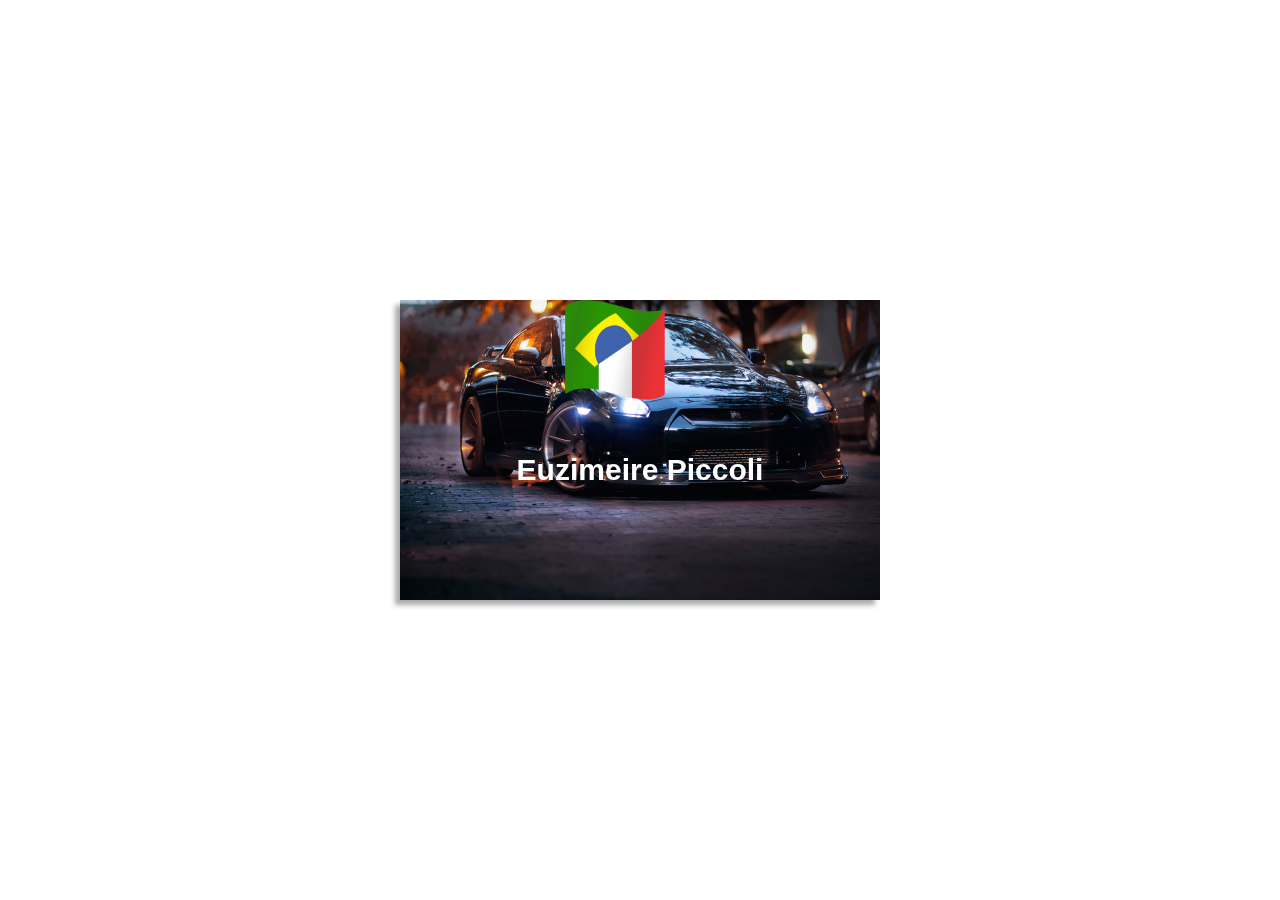
<file: index.html>
<!DOCTYPE html>
<html>

<head>
  <title></title>
  <link rel="stylesheet" type="text/css" href="cartao.css">
</head>

<body>
  <div class="portaCartao">
    <div class="cartao">
      <div class="lado frente">
        <h1 class="info">Euzimeire Piccoli</h1>
        <div class="box-frente">
          <img src="img/artcar-logo.png" alt="loja">
        </div>

      </div>
      <div class="lado verso">
        <p>Euzimere Piccoli<br>
          Mestre em Vendas de carros<br />
          artcarmultimarcas.com|
          artcar.vendas@gmail.com</p>
        <img class="Car" src="img/artcar-logo.png" alt="loja">
      </div>
    </div>
  </div>

</body>

</html>
</file>
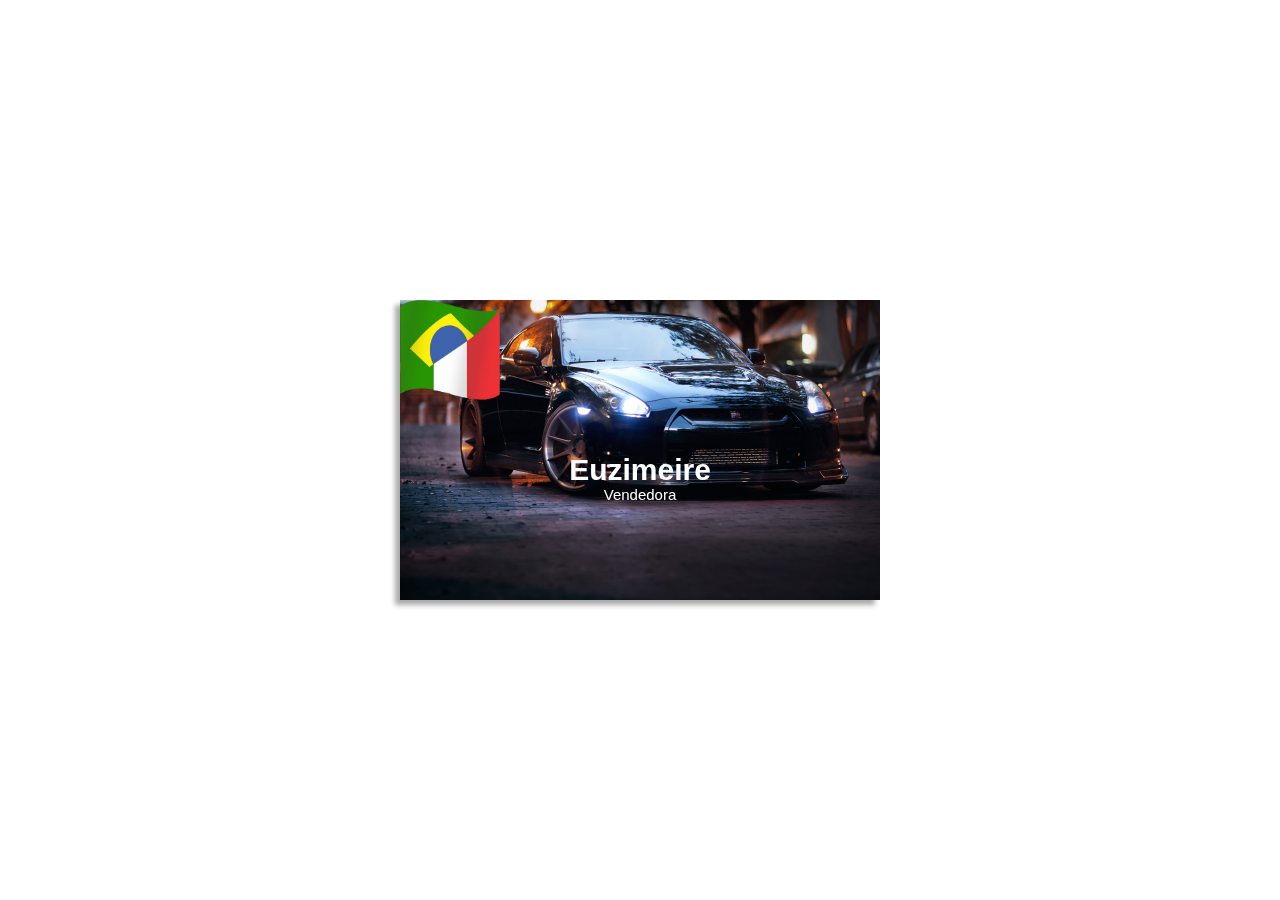
<file: cartao.html>
<!DOCTYPE html>
<html>
<head>
	<title></title>
  <link rel="stylesheet" type="text/css" href="cartao.css">
</head>
<body>
	<div class="portaCartao">
  <div class="cartao">
    <div class="lado frente">
      <h1 class="info">Euzimeire</h1>
      <p class="info">Vendedora</p>
      <img src="img/artcar-logo.png">
    </div>
    <div class="lado verso">
      <img src="img/artcar-logo.png">
      <p>Euzimere Piccoli<br>
        Mestre em Vendas de carro<br />
        www.denniscalazans.com | 
        contato@denniscalazans.com</p>
    </div>
  </div>
</div>

</body>
</html>
</file>
<file: cartao.css>
.portaCartao {
  width: 480px;
  height: 300px;
  position: fixed;
  perspective: 1000px;
  top: 50%; 
  left: 50%;
  margin-top: -150px; 
  margin-left: -240px;
}


.cartao {
  position: absolute;
  width: 100%;
  height: 100%;
  position: relative;
  transform-style: preserve-3d;
  transition: all 500ms linear; 
  box-shadow: -5px 5px 5px #aaa;
  animation: girar 5s infinite ease-out both;
  transform: translate3d(0,0,0);
}
.portaCartao:hover .cartao {
  transform: rotateY(180deg);
  box-shadow: 5px 5px 5px #aaa;
}

.lado {
  position: absolute;
  width: 100%;
  height: 100%;
  backface-visibility: hidden;       
  transform: translate3d(0,0,0);
  cursor: e-resize;
  background-image: url(img/car.jpg);
  background-size: cover;
}

/* Inverte o lado do verso para que só apareça quando o cartão for virado*/
.lado.verso {
  transform: rotateY(180deg);
  cursor: w-resize;
}


/* @keyframes girar {
  0%, 40% {
     transform: rotateY(0deg); 
  }
  50%, 90% {
    transform: rotateY(180deg);
  }
  100% {
    transform: rotateY(360deg);
  }
} */


.cartao {
  font-family: Arial;
  font-size: 10px;
  color: white;
}

.cartao .lado.frente {
  text-align: center;
   vertical-align: top; 
}
.cartao .lado.frente .info {
  position: absolute;
  line-height: 300px;
  width: 100%;
  height: 100%;
}
.cartao .lado.frente h1 {
  font-size: 3em;
}
.cartao .lado.frente p {
  font-size: 1.5em;
  transform: translate3d(0,2em,0);
}
.cartao .lado.verso p {
  
  position: absolute;
  font-size: 1.5em;
  bottom: 1em;
  left: 1em;
}
img {
  width:100px; 
  height:100px;
  margin: 0 auto;
  float: left;
}
.Car {
  width:100px; 
  height:100px;
  margin: 0 auto;
  float: right;
}

.box-frente {
  width: 150px;
  height: 150px;
  margin: 0 auto;
}
</file>
